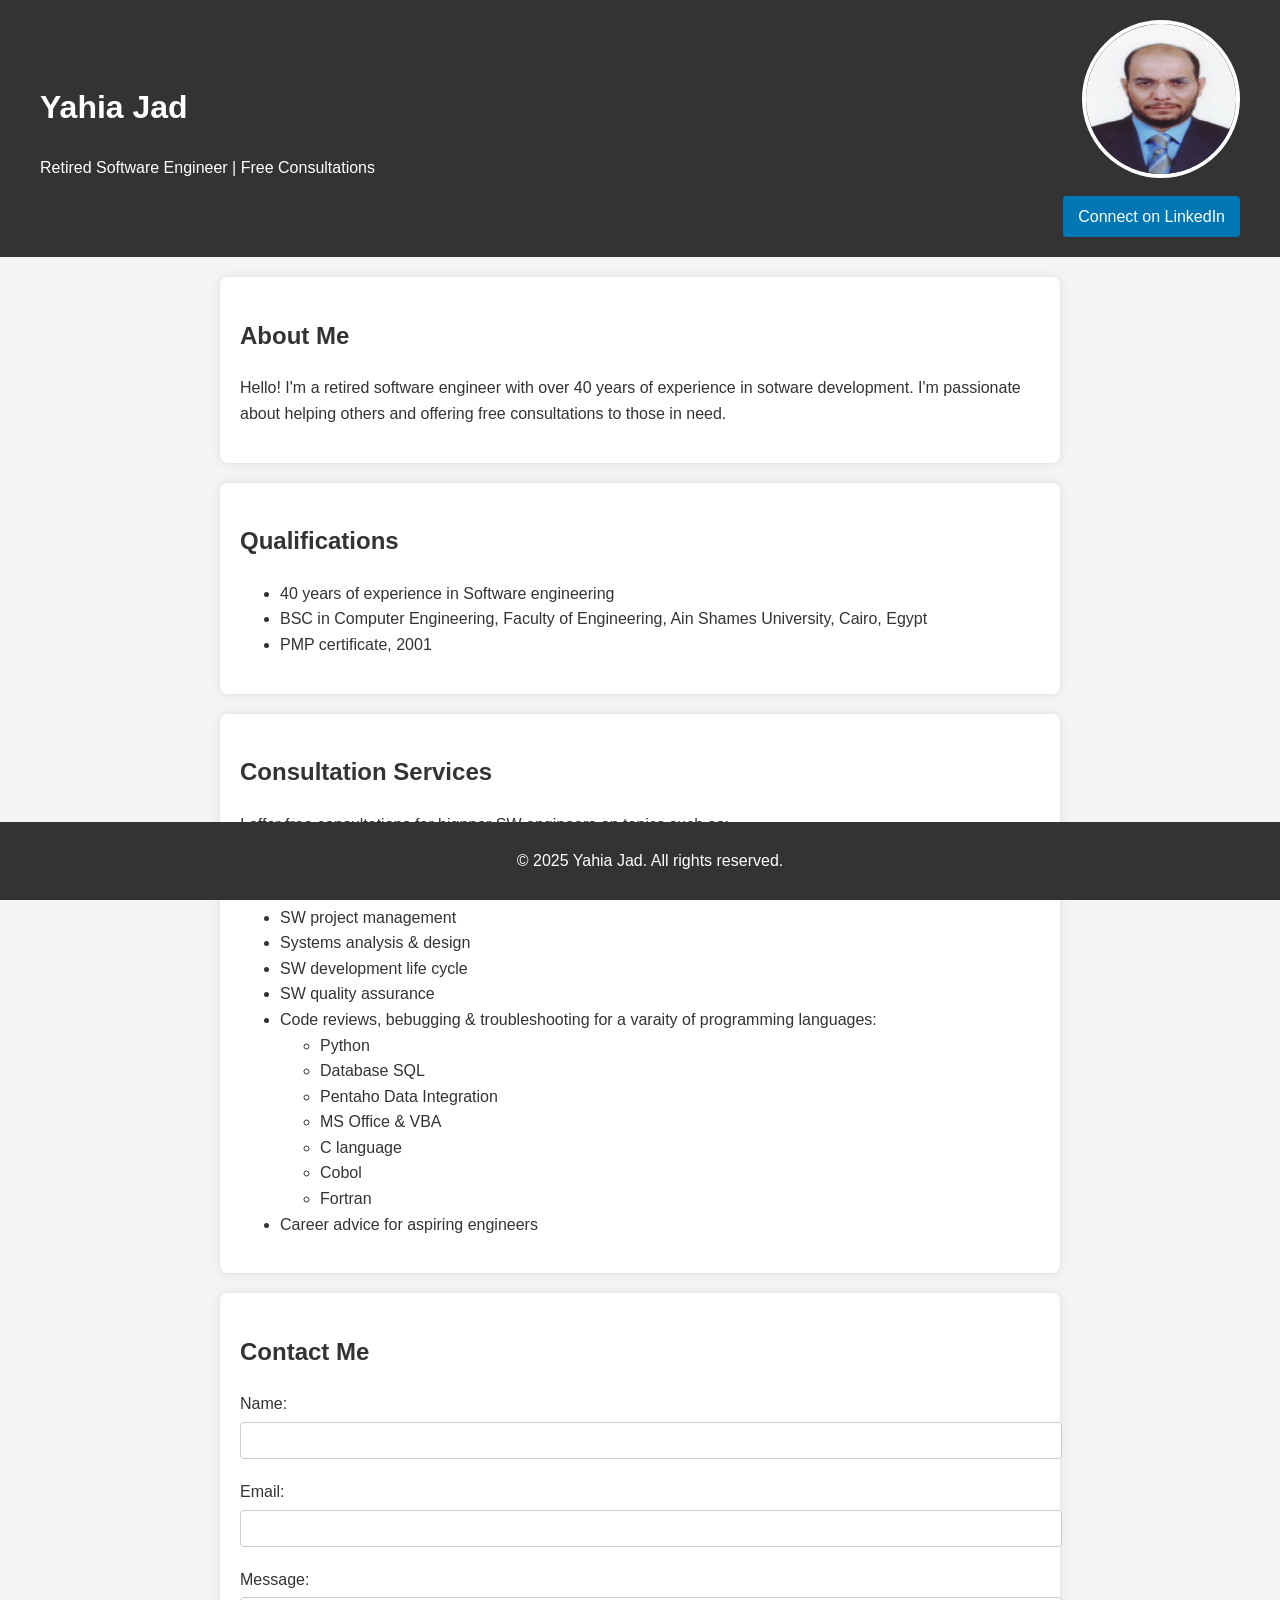
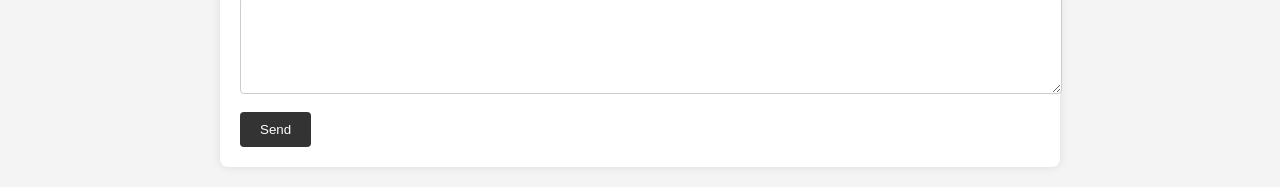
<file: index.html>
<!DOCTYPE html>
<html lang="en">
<head>
    <meta charset="UTF-8">
    <meta name="viewport" content="width=device-width, initial-scale=1.0">
    <title>Yahia Jad - Free Software Consultations for Beginners</title>
    <link rel="stylesheet" href="styles.css">
</head>
<body>
    <header>
        <div class="header-container">
            <!-- Left side: Name and Title -->
            <div class="header-left">
                <h1>Yahia Jad</h1>
                <p>Retired Software Engineer | Free Consultations</p>
            </div>
    
            <!-- Right side: Photo and LinkedIn -->
            <div class="header-right">
                <img src="Yahia Jad.jpg" alt="Yahia Jad" class="profile-photo">
                <a href="https://www.linkedin.com/in/yahia-jad-50737921" target="_blank" class="linkedin-link">
                    Connect on LinkedIn
                </a>
            </div>
        </div>
    </header>

    <section id="about">
        <h2>About Me</h2>
        <p>Hello! I'm a retired software engineer with over 40 years of experience in sotware development. I'm passionate about helping others and offering free consultations to those in need.</p>
    </section>

    <section id="qualifications">
        <h2>Qualifications</h2>
        <ul>
            <li>40 years of experience in Software engineering</li>
            <!-- <li>Certifications: -->
                <!-- <ul>  -->
            <li>BSC in Computer Engineering, Faculty of Engineering, Ain Shames University, Cairo, Egypt
            <li>PMP certificate, 2001
                <!-- </ul> -->
            <!-- <li>Skills: [List skills]</li> -->
        </ul>
    </section>

    <section id="consultation">
        <h2>Consultation Services</h2>
        <p>I offer free consultations for bignner SW engineers on topics such as:</p>
        <ul>
            <li>Software design and architecture</li>
            <li>SW development management</li>
            <li>SW project management</li>
            <li>Systems analysis & design</li>
            <li>SW development life cycle</li>
            <li>SW quality assurance</li>
            <li>Code reviews, bebugging & troubleshooting for a varaity of programming languages:
                <ul>
                    <li>Python</li>
                    <li>Database SQL</li>
                    <li>Pentaho Data Integration</li>
                    <li>MS Office & VBA</li>
                    <li>C language</li>
                    <li>Cobol</li>
                    <li>Fortran</li>
                </ul>
            </li>
            <li>Career advice for aspiring engineers</li>
        </ul>
    </section>

    <section id="contact">
        <h2>Contact Me</h2>
        <form action="https://formspree.io/f/mqapawwe" method="POST">
            <label for="name">Name:</label>
            <input type="text" id="name" name="name" required>

            <label for="email">Email:</label>
            <input type="email" id="email" name="email" required>

            <label for="message">Message:</label>
            <textarea id="message" name="message" rows="5" required></textarea>

            <button type="submit">Send</button>
        </form>
    </section>

    <footer>
        <p>&copy; 2025 Yahia Jad. All rights reserved.</p>
    </footer>
</body>
</html>
</file>
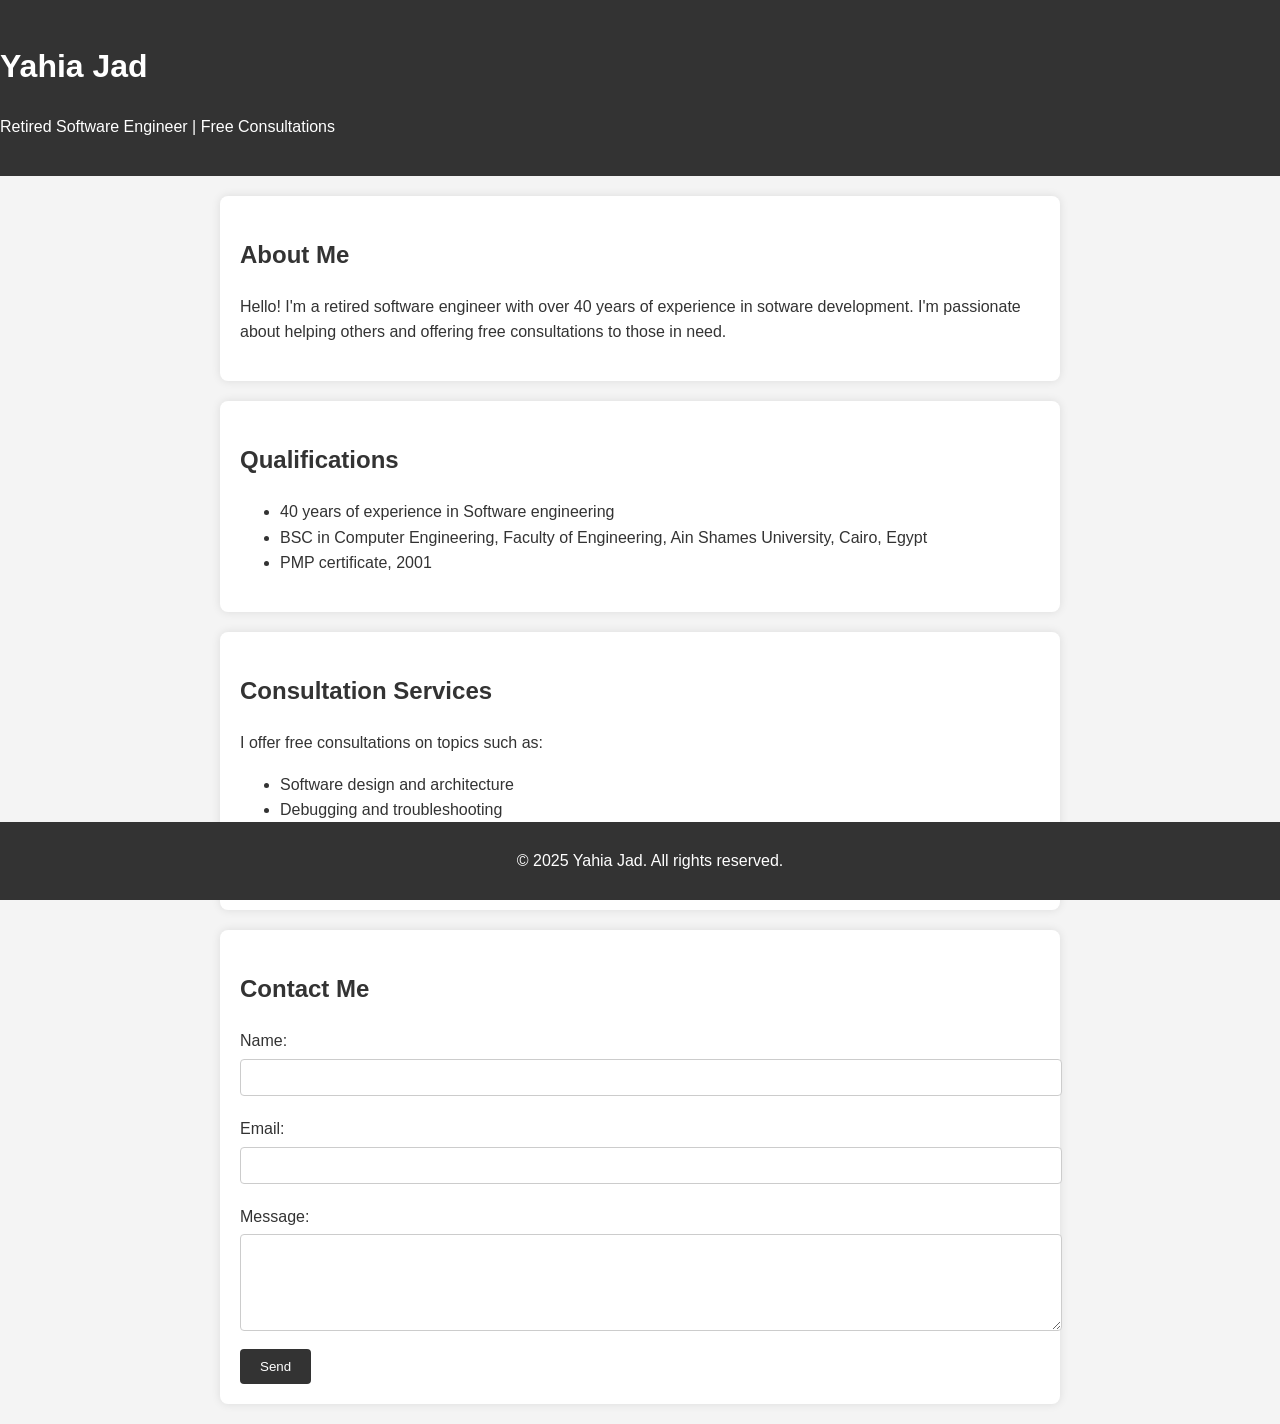
<file: homepage.html>
<!DOCTYPE html>
<html lang="en">
<head>
    <meta charset="UTF-8">
    <meta name="viewport" content="width=device-width, initial-scale=1.0">
    <title>Yahia Jad - Free Software Consultations for Beginners</title>
    <link rel="stylesheet" href="styles.css">
</head>
<body>
    <header>
        <h1>Yahia Jad</h1>
        <p>Retired Software Engineer | Free Consultations</p>
    </header>

    <section id="about">
        <h2>About Me</h2>
        <p>Hello! I'm a retired software engineer with over 40 years of experience in sotware development. I'm passionate about helping others and offering free consultations to those in need.</p>
    </section>

    <section id="qualifications">
        <h2>Qualifications</h2>
        <ul>
            <li>40 years of experience in Software engineering</li>
            <!-- <li>Certifications: -->
                <!-- <ul>  -->
            <li>BSC in Computer Engineering, Faculty of Engineering, Ain Shames University, Cairo, Egypt
            <li>PMP certificate, 2001
                <!-- </ul> -->
            <!-- <li>Skills: [List skills]</li> -->
        </ul>
    </section>

    <section id="consultation">
        <h2>Consultation Services</h2>
        <p>I offer free consultations on topics such as:</p>
        <ul>
            <li>Software design and architecture</li>
            <li>Debugging and troubleshooting</li>
            <li>Code reviews</li>
            <li>Career advice for aspiring engineers</li>
        </ul>
    </section>

    <section id="contact">
        <h2>Contact Me</h2>
        <form action="https://formspree.io/f/mqapawwe" method="POST">
            <label for="name">Name:</label>
            <input type="text" id="name" name="name" required>

            <label for="email">Email:</label>
            <input type="email" id="email" name="email" required>

            <label for="message">Message:</label>
            <textarea id="message" name="message" rows="5" required></textarea>

            <button type="submit">Send</button>
        </form>
    </section>

    <footer>
        <p>&copy; 2025 Yahia Jad. All rights reserved.</p>
    </footer>
</body>
</html>
</file>
<file: styles.css>
body {
    font-family: Arial, sans-serif;
    line-height: 1.6;
    margin: 0;
    padding: 0;
    background-color: #f4f4f4;
    color: #333;
}

/* Header Styles */
header {
    background: #333;
    color: #fff;
    padding: 20px 0;
}

.header-container {
    display: flex;
    justify-content: space-between;
    align-items: center;
    max-width: 1200px;
    margin: 0 auto;
    padding: 0 20px;
}

.header-left {
    text-align: left;
}

/* Photo and LinkedIn Link (Right Side) */
.header-right {
    text-align: right;
}

.profile-photo {
    width: 150px;
    height: 150px;
    border-radius: 50%;
    border: 4px solid #fff;
    margin-bottom: 10px;
}

.linkedin-link {
    display: block;
    /* Makes the link appear below the photo */
    padding: 8px 15px;
    background-color: #0077b5;
    color: #fff;
    text-decoration: none;
    border-radius: 4px;
    transition: background-color 0.3s ease;
}

.linkedin-link:hover {
    background-color: #005582;
}

section {
    padding: 20px;
    margin: 20px auto;
    max-width: 800px;
    background: #fff;
    border-radius: 8px;
    box-shadow: 0 0 10px rgba(0, 0, 0, 0.1);
}

h2 {
    color: #333;
}

form label {
    display: block;
    margin: 10px 0 5px;
}

form input,
form textarea {
    width: 100%;
    padding: 10px;
    margin-bottom: 10px;
    border: 1px solid #ccc;
    border-radius: 4px;
}

form button {
    background: #333;
    color: #fff;
    padding: 10px 20px;
    border: none;
    border-radius: 4px;
    cursor: pointer;
}

form button:hover {
    background: #555;
}

footer {
    text-align: center;
    padding: 10px;
    background: #333;
    color: #fff;
    position: fixed;
    bottom: 0;
    width: 100%;
}
</file>
